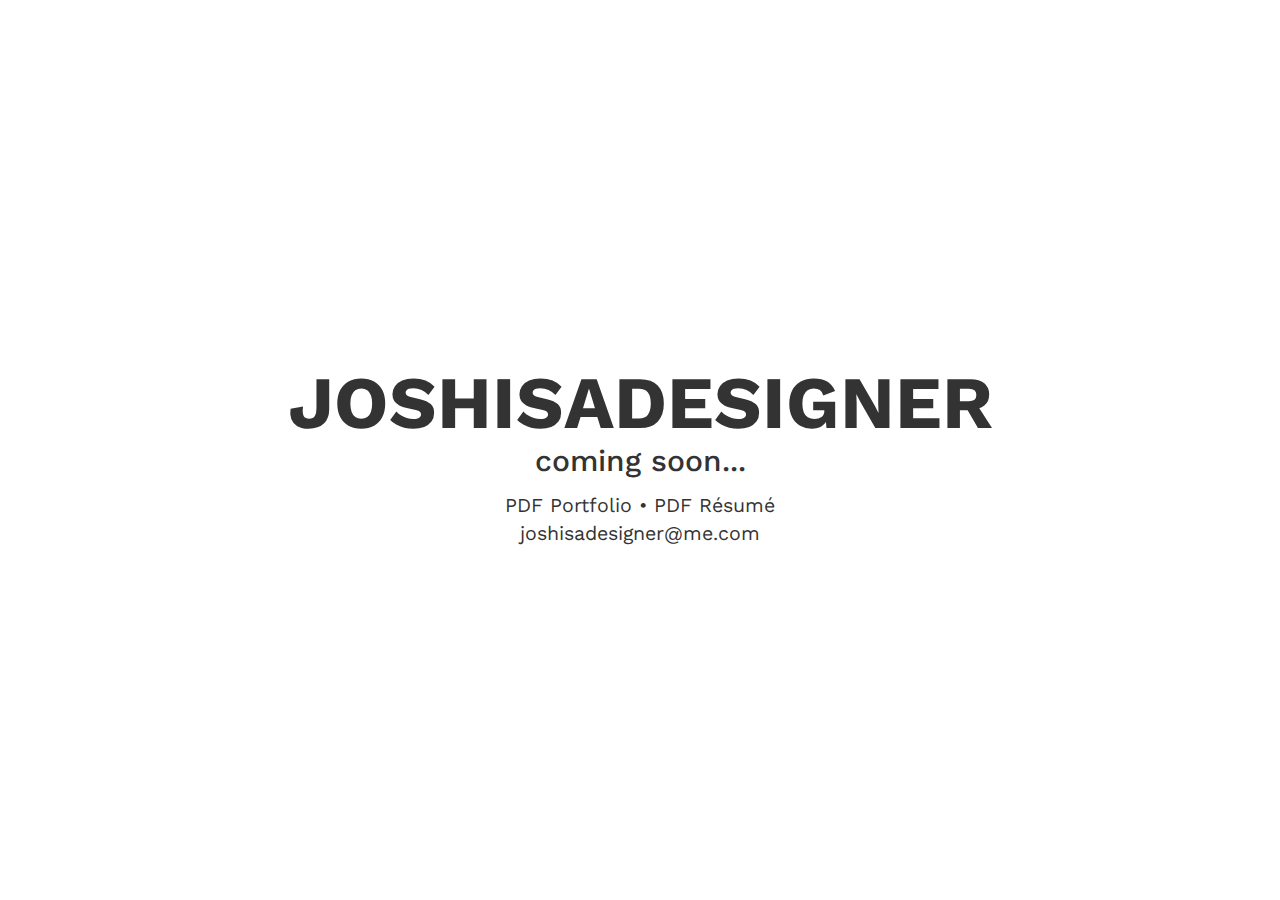
<file: index.html>
<!DOCTYPE html>
    <head>
        <meta charset="utf-8">
        <meta http-equiv="X-UA-Compatible" content="IE=edge">
        <title>Joshisadesigner!</title>
        <meta name="viewport" content="width=device-width, initial-scale=1">
        
        <meta property="og:url"             content="https://joshisadesigner.github.io" />
        <meta property="og:type"            content="website" />
        <meta property="og:title"           content="Joshisadesigner's portfolio" />
        <meta property="og:description"     content="I’m Josh a graphic designer born in Guatemala" />
        <meta property="og:image"           content="https://joshisadesigner.github.io/icon-facebook.jpg" />

        <link rel="stylesheet" href="css/bootstrap.min.css">
        <link rel="stylesheet" href="css/gallery.min.css">
        <link rel="stylesheet" href="css/main.css">

        <link href="https://fonts.googleapis.com/css2?family=Work+Sans:wght@400;700&display=swap" rel="stylesheet">
    </head>

    <body data-spy="scroll"  data-target="#target-nav">

        <div id="container">

            <div id="contactme" class="row">
                <div class="contentCentered">
                    <div class="cantactme">
                            <h2>JOSHISADESIGNER</h2>
                            <h3>coming soon...</h3>
                            <p class="imp">
                              <a href="https://joshisadesigner.github.io/docs/josh.delacruz_portfolio.pdf">PDF Portfolio</a> •
                              <a href="https://joshisadesigner.github.io/docs/josh.delacruz_resume.pdf">PDF Résumé</a><br />
                              <a href="mailto:joshisadesigner@me.com?Subject=Let's%20work%20together">joshisadesigner@me.com</a>
                            </p>
                    </div>
                </div>
            </div> <!-- row -->

        </div> <!-- container -->
        <script src="js/vendor/bootstrap.min.js"></script>

    </body>
</html>
</file>
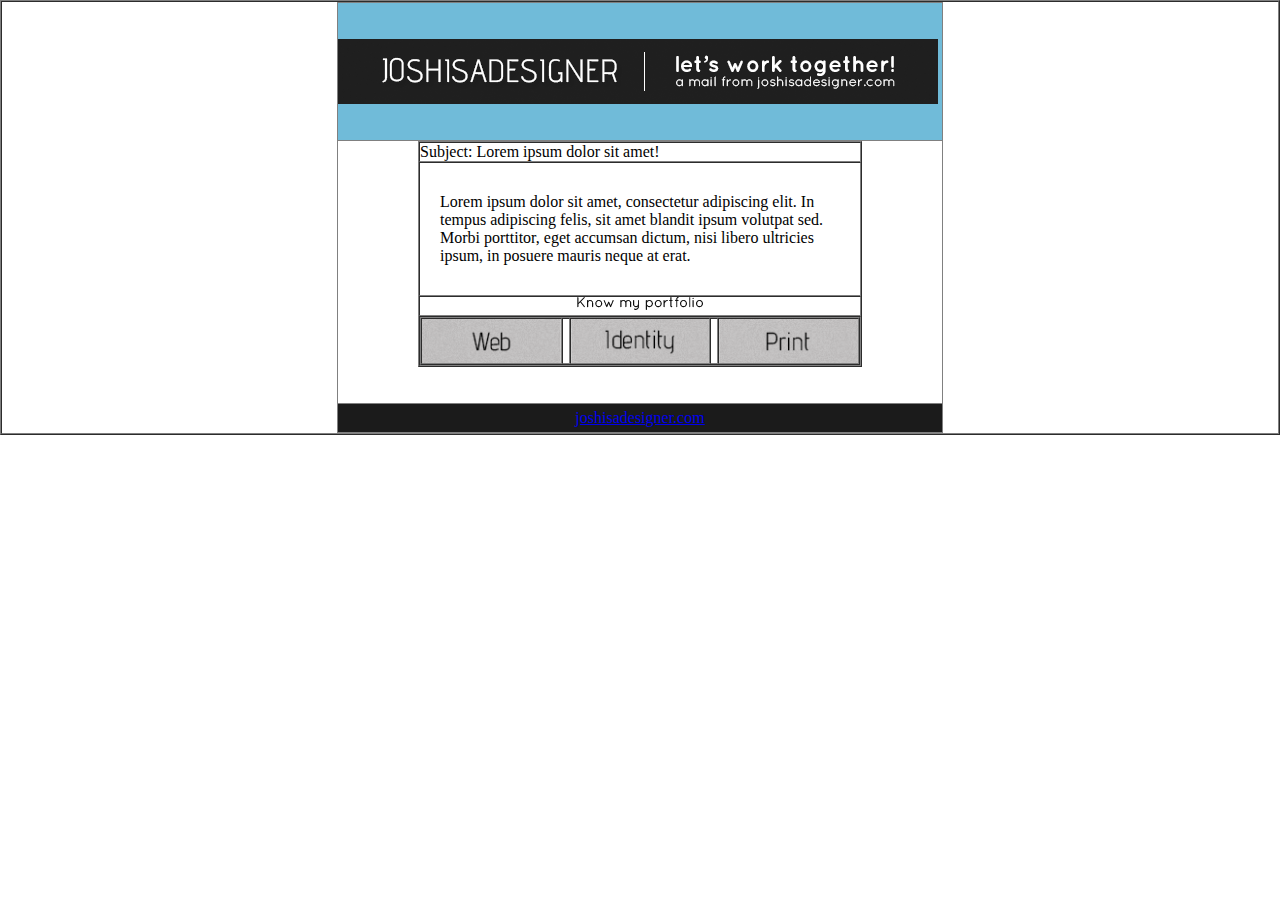
<file: resource/mail.html>
<!DOCTYPE html PUBLIC "-//W3C//DTD XHTML 1.0 Transitional//EN" "http://www.w3.org/TR/xhtml1/DTD/xhtml1-transitional.dtd">
<html xmlns="http://www.w3.org/1999/xhtml">
 <head>
  <meta http-equiv="Content-Type" content="text/html; charset=UTF-8" />
  <title>A mail from Joshisadesigner!</title>
  <meta name="viewport" content="width=device-width, initial-scale=1.0"/>
</head>

<body style="margin:0; padding:0;">
	<table border="1" cellpadding="0" cellspacing="0" width="100%">
		<tr>
			<td>
				<table align="center" border="1" cellpadding="0" cellspacing="0" width="600" style="border-collapse:collapse;">
					<tr>
						<td bgcolor="#70bbd9" style="padding: 36px 0 36px 0;">
							<a href="http://joshisadesigner.com/"><img src="img/h1.gif" alt="an email from Joshisadesigner!" width="600" height="65" style="display:block;" border="0" /></a>
						</td>
					</tr>
					<tr>
						<td style="padding: 0px 80px 36px 80px;">
							<table border="1" cellpadding="0" cellspacing="0" width="100%">
								<tr>
									<td>
										Subject: Lorem ipsum dolor sit amet!
									</td>
								</tr>
								<tr>
									<td style="padding: 30px 20px 30px 20px;">
										Lorem ipsum dolor sit amet, consectetur adipiscing elit. In tempus adipiscing felis, sit amet blandit ipsum volutpat sed. Morbi porttitor, eget accumsan dictum, nisi libero ultricies ipsum, in posuere mauris neque at erat.
									</td>
								</tr>
								<tr>
									<td style="padding: 0px 0px 5px 0px;">
										<img src="img/f1.gif" alt="f1" width="440" height="13" />
									</td>
								</tr>
								<tr>
									<td>
										<table border="1" cellpadding="0" cellspacing="0" width="100%">
											<tr>
												<td width="143" valign="top">
													<a href="http://joshisadesigner.com/#web"><img src="img/f101.gif" alt="f101" width="100%" style="display: block;" border="0"/></a>
												</td>
												<td style="font-size0: line-height:0;" width="6">
													&nbsp;
												</td>
												<td width="143" valign="top">
													<a href="http://joshisadesigner.com/#identity"><img src="img/f102.gif" alt="f102" width="100%" style="display: block;" border="0" /></a>
												</td>
												<td style="font-size0: line-height:0;" width="6">
													&nbsp;
												</td>
												<td width="143" valign="top">
													<a href="http://joshisadesigner.com/#print"><img src="img/f103.gif" alt="f103" width="100%" style="display: block;" border="0" /></a>
												</td>
											</tr>
										</table>
									</td>
								</tr>
							</table>
						</td>
					</tr>
					<tr>
						<td bgcolor="#1b1b1b" style="text-align:center; padding: 5px 30px 5px 30px; color:#ffffff;">
							<a href="http://joshisadesigner.com/">joshisadesigner.com</a>
						</td>
					</tr>
				</table>
			</td>
		</tr>
	</table>
</body>

</html>
</file>
<file: css/main.css>
/*----------------------------------------------------*\
	CODE
\*----------------------------------------------------*/

html {
	width: 100%;
	height: 100%;
}

body {
	background-color: #fff;
	width: 100%;
	height: 100%;
	font-family: 'Work Sans', sans-serif;
	display: flex;
	justify-content: center;
	align-items: center;
}
	
.row {
	font-size: 1.4em;
	font-weight: lighter;
	
	background: url(../img/gradient.png) no-repeat center center; 
}

h2 {
	font-size: 74px;
	font-weight: bold;
	margin-bottom: 0;
	text-align: center
}

h3 {
	font-size: 30px;
	margin-top: 0;
	margin-bottom: 15px;
	text-align: center;
}

a {
	color: #333;
	text-decoration: none;
}

a:hover {
	color: #333;
	text-decoration: underline;
}

.cantactme {
	margin: auto;
}

.cantactme p {
	text-align: center;
}

.imp {
	font-weight: 400;
}

/*----------------------------------------------------*\
	LARGE DESKTOP
\*----------------------------------------------------*/

@media screen and (min-width: 1200px) {
	
	.row {
		width: 100%;
		min-height: 100%;
		height: auto;
		overflow-y: auto;
		padding: 0;
		margin: 0;
		display: table;
	}

	.contentCentered {
		display:table-cell;
		vertical-align: middle;
	}
}


/*----------------------------------------------------*\
	PORTRAIT TABLET TO LANDSCAPE AND DESKTOP
\*----------------------------------------------------*/

@media screen and (min-width: 992px) and (max-width: 1199px) {
	
	.row {
		width: calc(100% + 15px);
		min-height: 100%;
		height: 100%;
		display: table;
	}

	.contentCentered {
		display:table-cell;
		vertical-align: middle;
	}
}



/*----------------------------------------------------*\
	LANDSCAPE PHONE TO PORTRAIT TABLET
\*----------------------------------------------------*/

@media screen and (min-width: 768px) and  (max-width: 991px) {
	
	.row {
		width: calc(100% + 15px);
		min-height: 100%;
		height: 100%;
		display: table;
	}

	.contentCentered {
		display:table-cell;
		vertical-align: middle;
	}
}



/*----------------------------------------------------*\
	LANDSCAPE PHONES AND DOWN
\*----------------------------------------------------*/

@media screen and (max-width: 767px) {

	body {
		height: 100%;
	}
	
	h2 {
		font-size: 38px;
	}
	
	h3 {
		font-size: 19px;
	}
	
	.row {
		width: 100%;
		height: 100%;
		font-size: 1.0em;
		margin: 0;
		padding: 0;
		background: none;
		display: table;
	}

	.contentCentered {
		padding: 0;
		display:table-cell;
		vertical-align: middle;
	}
}
</file>
<file: css/gallery.min.css>
@charset "UTF-8";.blueimp-gallery,.blueimp-gallery>.slides>.slide>.slide-content{position:absolute;top:0;right:0;bottom:0;left:0;-moz-backface-visibility:hidden}.blueimp-gallery>.slides>.slide>.slide-content{margin:auto;width:auto;height:auto;max-width:100%;max-height:100%;opacity:1}.blueimp-gallery{position:fixed;z-index:999999;overflow:hidden;background:#000;background:rgba(0,0,0,.9);opacity:0;display:none;direction:ltr;-ms-touch-action:none;touch-action:none}.blueimp-gallery-carousel{position:relative;z-index:auto;margin:1em auto;padding-bottom:56.25%;box-shadow:0 0 10px #000;-ms-touch-action:pan-y;touch-action:pan-y}.blueimp-gallery-display{display:block;opacity:1}.blueimp-gallery>.slides{position:relative;height:100%;overflow:hidden}.blueimp-gallery-carousel>.slides{position:absolute}.blueimp-gallery>.slides>.slide{position:relative;float:left;height:100%;text-align:center;-webkit-transition-timing-function:cubic-bezier(.645,.045,.355,1);-moz-transition-timing-function:cubic-bezier(.645,.045,.355,1);-ms-transition-timing-function:cubic-bezier(.645,.045,.355,1);-o-transition-timing-function:cubic-bezier(.645,.045,.355,1);transition-timing-function:cubic-bezier(.645,.045,.355,1)}.blueimp-gallery,.blueimp-gallery>.slides>.slide>.slide-content{-webkit-transition:opacity .2s linear;-moz-transition:opacity .2s linear;-ms-transition:opacity .2s linear;-o-transition:opacity .2s linear;transition:opacity .2s linear}.blueimp-gallery>.slides>.slide-loading{background:url(../img/loading.gif) center no-repeat;background-size:64px 64px}.blueimp-gallery>.slides>.slide-loading>.slide-content{opacity:0}.blueimp-gallery>.slides>.slide-error{background:url(../img/error.png) center no-repeat}.blueimp-gallery>.slides>.slide-error>.slide-content{display:none}.blueimp-gallery>.next,.blueimp-gallery>.prev{position:absolute;top:50%;left:15px;width:40px;height:40px;margin-top:-23px;font-family:"Helvetica Neue",Helvetica,Arial,sans-serif;font-size:60px;font-weight:100;line-height:30px;color:#fff;text-decoration:none;text-shadow:0 0 2px #000;text-align:center;background:#222;background:rgba(0,0,0,.5);-webkit-box-sizing:content-box;-moz-box-sizing:content-box;box-sizing:content-box;border:3px solid #fff;-webkit-border-radius:23px;-moz-border-radius:23px;border-radius:23px;opacity:.5;cursor:pointer;display:none}.blueimp-gallery>.next{left:auto;right:15px}.blueimp-gallery>.close,.blueimp-gallery>.title{position:absolute;top:15px;left:15px;margin:0 40px 0 0;font-size:20px;line-height:30px;color:#fff;text-shadow:0 0 2px #000;opacity:.8;display:none}.blueimp-gallery>.close{padding:15px;right:15px;left:auto;margin:-15px;font-size:30px;text-decoration:none;cursor:pointer}.blueimp-gallery>.play-pause{position:absolute;right:15px;bottom:15px;width:15px;height:15px;background:url(../img/play-pause.png) 0 0 no-repeat;cursor:pointer;opacity:.5;display:none}.blueimp-gallery-playing>.play-pause{background-position:-15px 0}.blueimp-gallery>.close:hover,.blueimp-gallery>.next:hover,.blueimp-gallery>.play-pause:hover,.blueimp-gallery>.prev:hover,.blueimp-gallery>.title:hover{color:#fff;opacity:1}.blueimp-gallery-controls>.close,.blueimp-gallery-controls>.next,.blueimp-gallery-controls>.play-pause,.blueimp-gallery-controls>.prev,.blueimp-gallery-controls>.title{display:block;-webkit-transform:translateZ(0);-moz-transform:translateZ(0);-ms-transform:translateZ(0);-o-transform:translateZ(0);transform:translateZ(0)}.blueimp-gallery-left>.prev,.blueimp-gallery-right>.next,.blueimp-gallery-single>.next,.blueimp-gallery-single>.play-pause,.blueimp-gallery-single>.prev{display:none}.blueimp-gallery>.close,.blueimp-gallery>.next,.blueimp-gallery>.play-pause,.blueimp-gallery>.prev,.blueimp-gallery>.slides>.slide>.slide-content{-webkit-user-select:none;-khtml-user-select:none;-moz-user-select:none;-ms-user-select:none;user-select:none}body:last-child .blueimp-gallery>.slides>.slide-error{background-image:url(../img/error.svg)}body:last-child .blueimp-gallery>.play-pause{width:20px;height:20px;background-size:40px 20px;background-image:url(../img/play-pause.svg)}body:last-child .blueimp-gallery-playing>.play-pause{background-position:-20px 0}.blueimp-gallery>.indicator{position:absolute;top:auto;right:15px;bottom:15px;left:15px;margin:0 40px;padding:0;list-style:none;text-align:center;line-height:10px;display:none}.blueimp-gallery>.indicator>li{display:inline-block;width:9px;height:9px;margin:6px 3px 0 3px;-webkit-box-sizing:content-box;-moz-box-sizing:content-box;box-sizing:content-box;border:1px solid transparent;background:#ccc;background:rgba(255,255,255,.25) center no-repeat;border-radius:5px;box-shadow:0 0 2px #000;opacity:.5;cursor:pointer}.blueimp-gallery>.indicator>.active,.blueimp-gallery>.indicator>li:hover{background-color:#fff;border-color:#fff;opacity:1}.blueimp-gallery-controls>.indicator{display:block;-webkit-transform:translateZ(0);-moz-transform:translateZ(0);-ms-transform:translateZ(0);-o-transform:translateZ(0);transform:translateZ(0)}.blueimp-gallery-single>.indicator{display:none}.blueimp-gallery>.indicator{-webkit-user-select:none;-khtml-user-select:none;-moz-user-select:none;-ms-user-select:none;user-select:none}.blueimp-gallery>.slides>.slide>.video-content>img{position:absolute;top:0;right:0;bottom:0;left:0;margin:auto;width:auto;height:auto;max-width:100%;max-height:100%;-moz-backface-visibility:hidden}.blueimp-gallery>.slides>.slide>.video-content>video{position:absolute;top:0;left:0;width:100%;height:100%}.blueimp-gallery>.slides>.slide>.video-content>iframe{position:absolute;top:100%;left:0;width:100%;height:100%;border:none}.blueimp-gallery>.slides>.slide>.video-playing>iframe{top:0}.blueimp-gallery>.slides>.slide>.video-content>a{position:absolute;top:50%;right:0;left:0;margin:-64px auto 0;width:128px;height:128px;background:url(../img/video-play.png) center no-repeat;opacity:.8;cursor:pointer}.blueimp-gallery>.slides>.slide>.video-content>a:hover{opacity:1}.blueimp-gallery>.slides>.slide>.video-playing>a,.blueimp-gallery>.slides>.slide>.video-playing>img{display:none}.blueimp-gallery>.slides>.slide>.video-content>video{display:none}.blueimp-gallery>.slides>.slide>.video-playing>video{display:block}.blueimp-gallery>.slides>.slide>.video-loading>a{background:url(../img/loading.gif) center no-repeat;background-size:64px 64px}body:last-child .blueimp-gallery>.slides>.slide>.video-content:not(.video-loading)>a{background-image:url(../img/video-play.svg)}/*# sourceMappingURL=blueimp-gallery.min.css.map */
</file>
